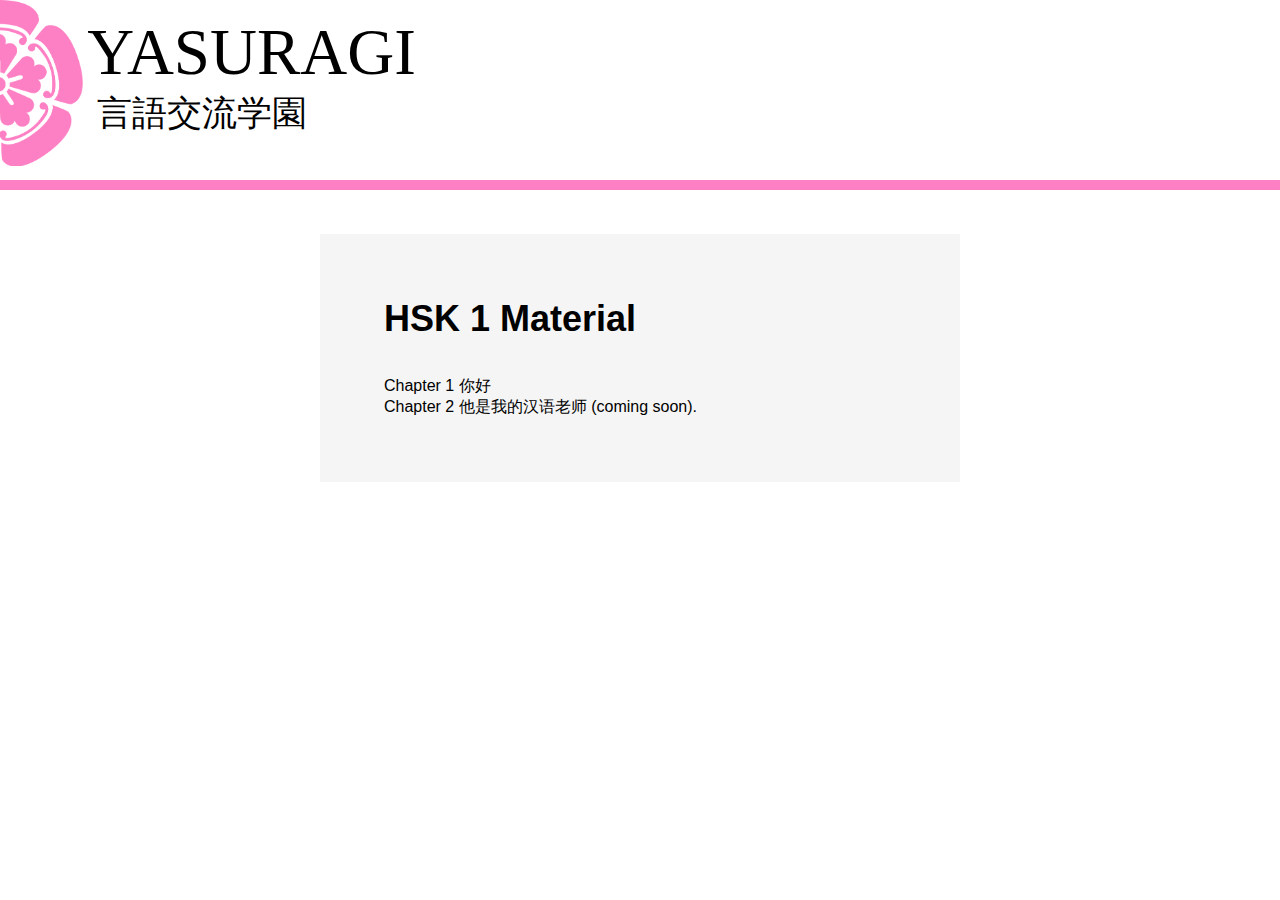
<file: index.html>
<!DOCTYPE html>
<html lang="en">
<head>
    <meta charset="UTF-8">
    <meta name="viewport" content="width=device-width, initial-scale=1.0">
    <title>N5 Material</title>
    <link rel="stylesheet" href="layout.css">
    <link rel="stylesheet" href="mainN5.css">
</head>
<body>
    <div class="header">
        <a href="index.html"><div class="logo"><img src="oda.png"></div></a>
        <a href="index.html"><div class="title">yasuragi<br><h1>言語交流学園</h1></div></a>
    <div class="layout">
        <div class="head">HSK 1 Material<br></div>
        <br>
        <br>
        <a href="HSK1Chapter1.html">Chapter 1 你好</a><br>
        <a href="">Chapter 2 他是我的汉语老师 (coming soon). </a><br>
    </div>
</body>
</html>
</file>
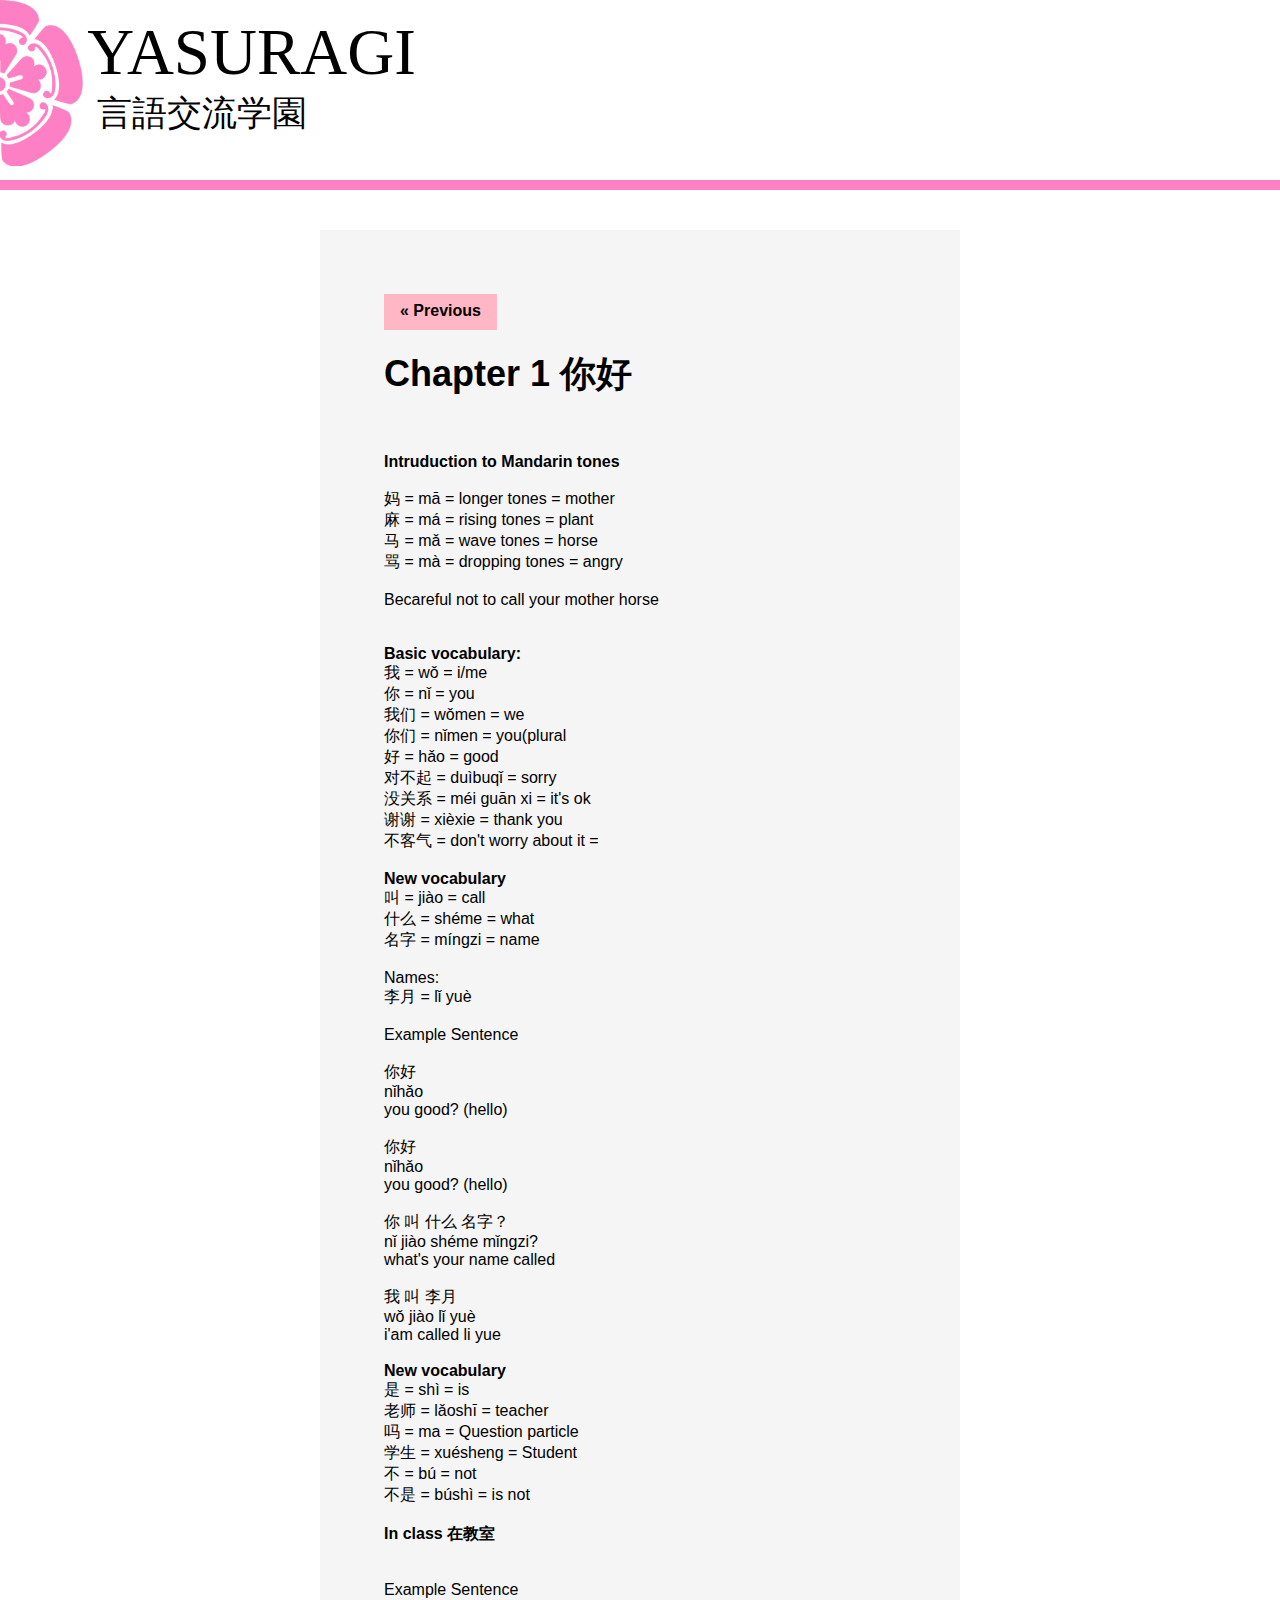
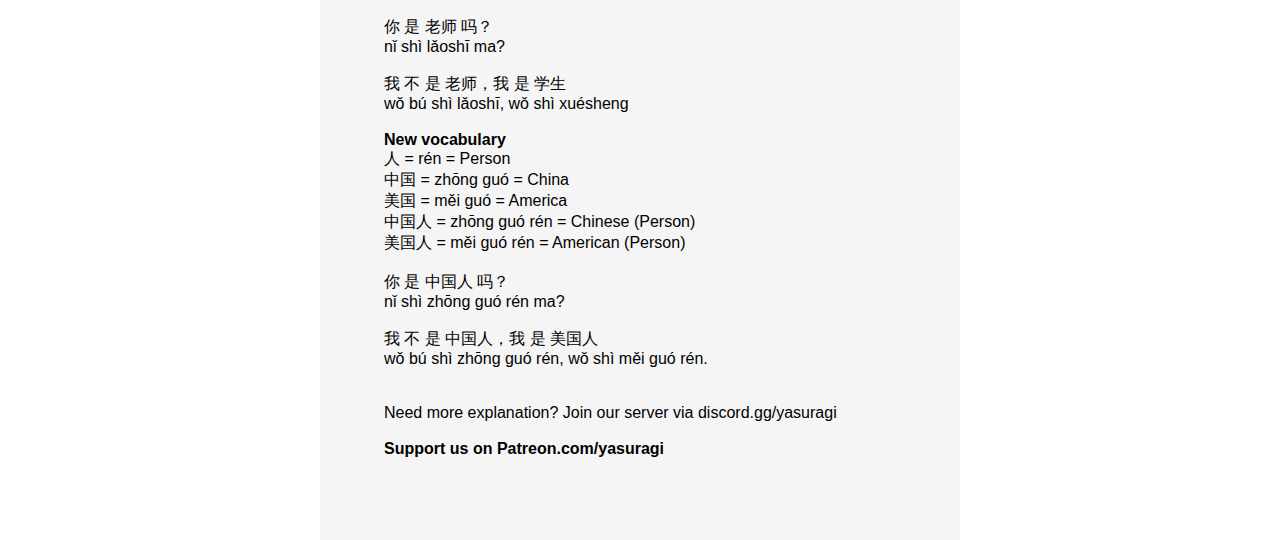
<file: HSK1Chapter1.html>
<html lang="en">
<head>
    <meta charset="UTF-8">
    <meta name="viewport" content="width=device-width, initial-scale=1.0">

    <title>Past conjugation</title>
    <link rel="stylesheet" href="layout.css">
    <link rel="stylesheet" href="mainN5.css">
</head>
<body>
    <div class="header">
        <a href=""><div class="logo"><img src="oda.png"></div></a>
        <a href=""><div class="title">yasuragi<h1>言語交流学園</h1></div></a>
    <div class="layout">
        <a href="index.html" class="previous">&laquo; Previous</a>
        <div class="head">Chapter 1 你好</div><br>
   <br>
   <br>
   <b>Intruduction to Mandarin tones</b><br>
   <br>
   妈 = mā = longer tones = mother<br>
   麻 = má = rising tones = plant<br>
   马 = mǎ = wave tones = horse<br>
   骂 = mà = dropping tones = angry<br>
   <br>
   Becareful not to call your mother horse<br>
   <br>
   <br>
   <b>Basic vocabulary:</b><br>
   我 = wǒ = i/me<br>
   你 = nǐ = you<br>
   我们 = wǒmen = we <br>
   你们 = nǐmen = you(plural<br>
   好 = hǎo = good<br>
   对不起 = duìbuqǐ = sorry<br>
   没关系 = méi guān xi = it's ok<br>
   谢谢 = xièxie = thank you<br>
   不客气 = don't worry about it =<br>
   <br>
   <b>New vocabulary</b><br>
   叫 = jiào = call<br>
   什么 = shéme = what<br>
   名字 = míngzi = name<br>
   <br>
   Names:<br>
   李月 = lǐ yuè<br>
   <br>
   Example Sentence<br>
   <br>
   你好<br>
   nǐhǎo<br>
   you good? (hello)<br>
   <br>
   你好<br>
   nǐhǎo<br>
   you good? (hello)<br>
   <br>
   你 叫 什么 名字？<br>
   nǐ jiào shéme mǐngzi?<br>
   what's your name called<br>
   <br>
   我 叫 李月<br>
   wǒ jiào lǐ yuè<br>
   i'am called li yue<br>
   <br>
   <b>New vocabulary</b><br>
   是 = shì = is<br>
   老师 = lǎoshī = teacher<br>
   吗 = ma = Question particle <br>
   学生 = xuésheng = Student<br>
   不 = bú = not<br>
   不是 = búshì = is not<br>
   <br>
   <b>In class 在教室</b><br>
   <br>
   <br>
   Example Sentence<br>
   <br>
   你 是 老师 吗？<br>
   nǐ shì lǎoshī ma?<br>
   <br>
   我 不 是 老师，我 是 学生<br>
   wǒ bú shì lǎoshī, wǒ shì xuésheng<br>
   <br>
   <b>New vocabulary</b><br>
   人 = rén = Person<br>
   中国 = zhōng guó = China<br>
   美国 = měi guó = America<br>
   中国人 = zhōng guó rén = Chinese (Person)<br>
   美国人 = měi guó rén = American (Person)<br>
   <br>
   你 是 中国人 吗？<br>
   nǐ shì zhōng guó rén ma?<br>
   <br>
   我 不 是 中国人，我 是 美国人<br>
   wǒ bú shì zhōng guó rén, wǒ shì měi guó rén.<br>
   <br>
   <br>
        Need more explanation? Join our server via <a href="https://www.discord.gg/yasuragi">discord.gg/yasuragi</a><br>
        <br>
        <b>Support us on <a href="https://www.patreon.com/yasuragi">Patreon.com/yasuragi</a></b><br>
        <br>
    </div>
    </div>
</body>
</html>
</file>
<file: layout.css>
*{
    margin: 0;
}

body{
    width: 100%;
}

a{
    text-decoration: none;
    color: black;
}

.layout{
    padding-left: 5%;
    padding-top: 5%;
    padding-bottom: 5%;
    padding-right: 5%;
    margin-left: 25%;
    margin-right: 25%;
    margin-top: 5%;
    width: 40%;
    background-color: whitesmoke;
    font-family: -apple-system, BlinkMacSystemFont, 'Segoe UI', Roboto, Oxygen, Ubuntu, Cantarell, 'Open Sans', 'Helvetica Neue', sans-serif;
}

.head{
    font-size: 36px;
    font-weight: bold;
    
}

a:hover{
    color: #fe80c4;
}

.previous {
    background-color: #ffb7c5 ;
    color: black;
    height: 20px;
    text-decoration: none;
    display: inline-block;
    padding: 8px 16px;
    font-weight: bold;
    margin-bottom: 20px;
  }

.previous:hover{
    color: black;
    background-color: #fe80c4;
  }

  @media (orientation: portrait){
      body{
          width: 100%;
      }

      .layout{
        margin-left: 0%;
        margin-right: 0%;
        width:90%;
        font-size: 16px;
      }
  }
</file>
<file: mainN5.css>
*{
    margin: 0;
}

body{
    width: 100%; 
}

@font-face {
    font-family: 'honoka';
    src: url('honokamaru.ttf') format('ttf');
    font-weight: normal;
    font-style: normal;
}

.header{
    background-color: white;
    width: 100%;
    height: 180px;
    display: inline-block;
    border-bottom: 10px solid #fe80c4;
    font-family: 'honoka';
    position: relative;
}


.title{
    text-transform: uppercase;
    display: inline-block;
    vertical-align: top;
    padding-top: 15px;
    font-size: 65px;
    font-family: 'honoka';
    color: black;
}

h1{
    font-size: 35px;
    padding-bottom: 10px;
    font-weight: normal;
    padding-left: 10px;
}

h5{
    font-size: 15px;
    text-transform: none;
    font-weight: normal;
    float: right;
}

.discord{
    font-size: 15px;
    font-weight: normal;
    padding-right: 1%;
    float: right;
    padding-top: 1.5%;
    text-transform: uppercase;
    font-family: 'honoka';
    text-align: right;
    height: 65px;
    color: black;
}


.logo{
    display: inline-block;
    text-transform: uppercase;
    vertical-align: top;
    width: 4.5%;
    
}

img{
    width: 100%;
}

.link{
    float: right;
    padding-top: 1%;
    width: 75px;
    height: 80px;
}

.fa-discord{
    font-size: 65px;
    color:#8c9eff;
    position: relative;
    width: 75px;
}

.fa-patreon{
    float: right;
    font-size: 65px;
    color:#F96854;
    height: 36%;
    width: 90%;
    padding-right: 5px;
}

.title:hover{
    color: #fe80c4;
}


@media (max-width: 1366px){
    .logo{
        width: 6.5%;
    }
}

@media (orientation: portrait){
    .header{
        height: 100px;
        width: 100%;
    }

    .logo{
        width: 12%;
    }

    .title{
        font-size: 30px;
    }
    h1{
        font-size: 15px;
    }

    

}
</file>
